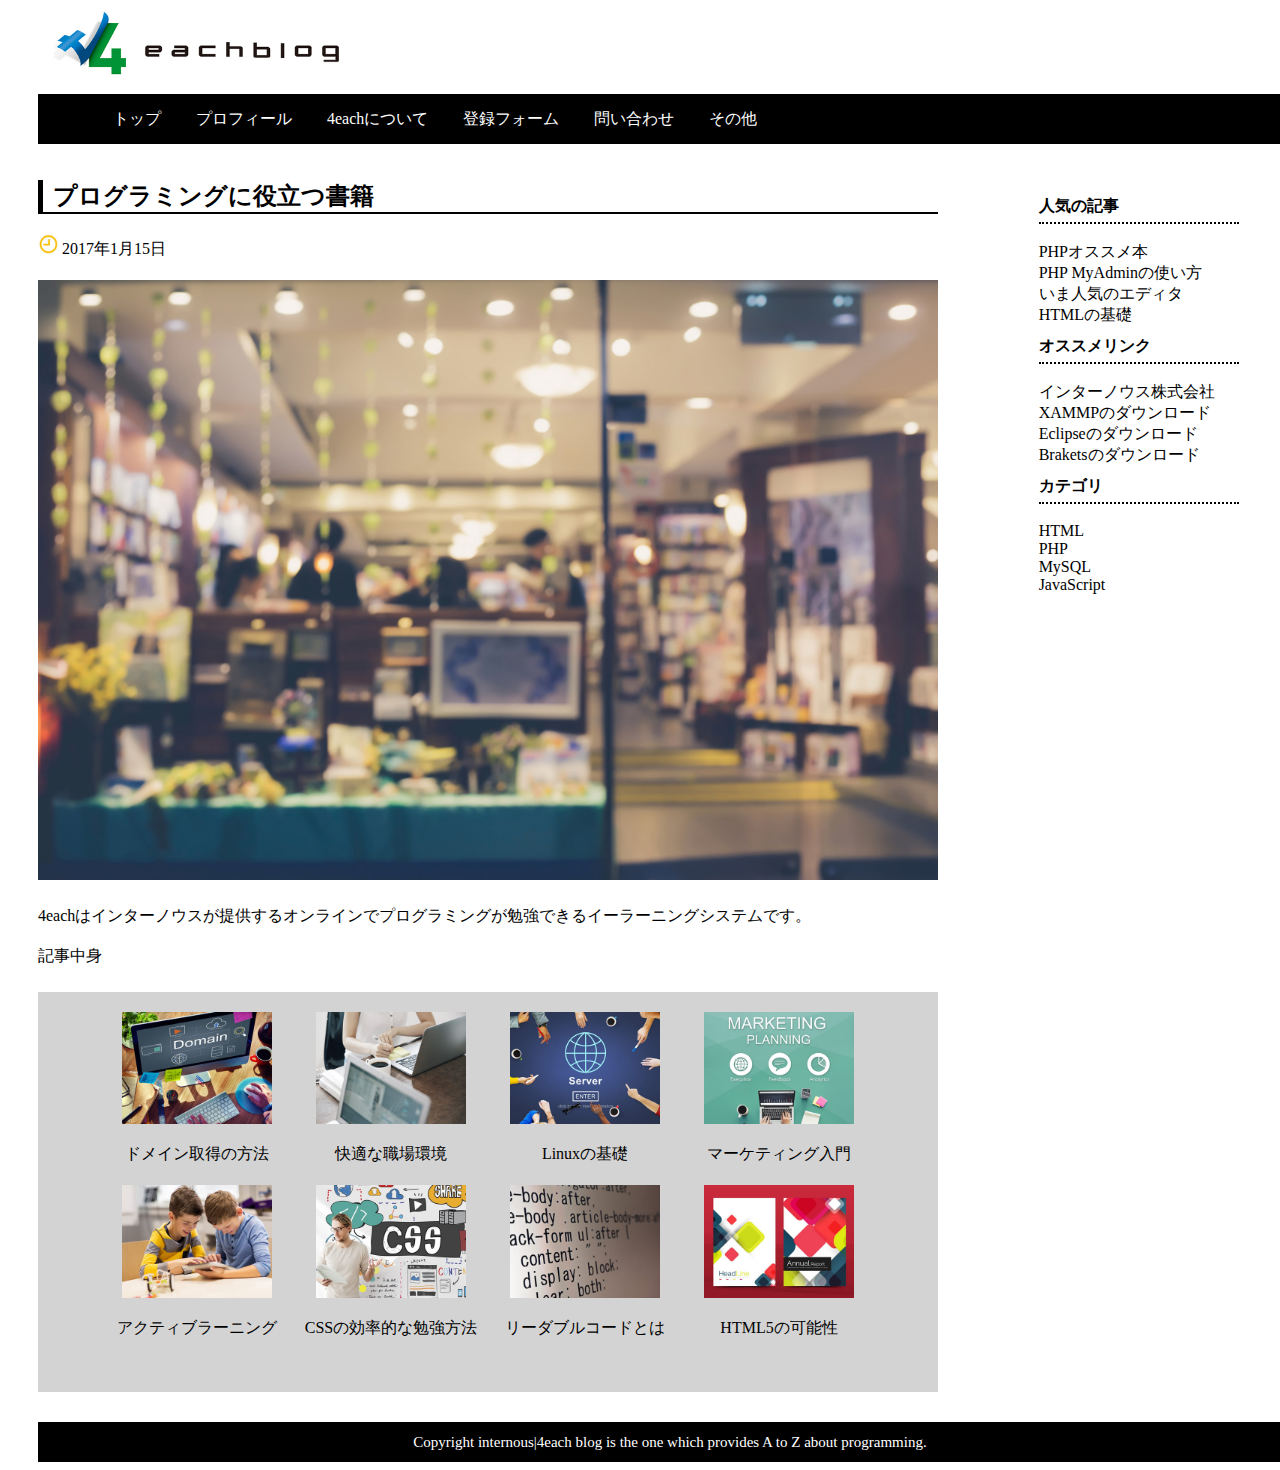
<file: index.html>
<!DOCTYPE>
<html lang="ja">
    <head>
    <meta charset="utf-8">
    <link rel="stylesheet" type="text/css" href="style.css"> 
    <title>演習2</title>   
    </head>
    
    <body>
        <header>
            <img src="4eachblog/4eachblog_logo.jpg">
            
            <ul>
                <li>トップ</li>
                <li>プロフィール</li>
                <li>4eachについて</li>
                <li>登録フォーム</li>
                <li>問い合わせ</li>
                <li>その他</li>
            </ul>
        </header>
        
        <main>
         <div class="main">
            <div class="left">
             <strong><h2>プログラミングに役立つ書籍</h2></strong>
             <div class="clock"><img src="4eachblog/time.jpeg" width="20px" height="20px">
             2017年1月15日</div>
             <img src="4eachblog/bookstore.jpg" width="900px" height="600px">
            <p class="text">4eachはインターノウスが提供するオンラインでプログラミングが勉強できるイーラーニングシステムです。<br>
            記事中身</p>
            <div class="all_pic">
                 <div class="left_pic">
                <img src="4eachblog/pic1.jpg">
                <br>ドメイン取得の方法
                </div>
                <div class="left_pic">
                <img src="4eachblog/pic2.jpg">
                <br>快適な職場環境
                </div>
                <div class="left_pic">
                <img src="4eachblog/pic3.jpg">
                <br>Linuxの基礎
                </div>
                <div class="left_pic">
                <img src="4eachblog/pic4.jpg">
                <br>マーケティング入門
                </div>
                 <div class="left_pic">
                <img src="4eachblog/pic5.jpg">
                <br>アクティブラーニング
                </div>
                <div class="left_pic">
                <img src="4eachblog/pic6.jpg">
                <br>CSSの効率的な勉強方法
                </div>
                <div class="left_pic">
                <img src="4eachblog/pic7.jpg">
                <br>リーダブルコードとは<br>
                </div>
                <div class="left_pic">
                <img src="4eachblog/pic8.jpg">
                <br>HTML5の可能性<br>
                </div>
            </div>
            </div>
            <div class="right">
               <ul>
                   <li class="nav"><strong>人気の記事</strong></li><br>
                   <li>PHPオススメ本</li>
                   <li>PHP MyAdminの使い方</li>
                   <li>いま人気のエディタ</li>
                   <li>HTMLの基礎</li>
            
                   <li class="nav"><strong>オススメリンク</strong></li><br>
                   <li>インターノウス株式会社</li>
                   <li>XAMMPのダウンロード</li>
                   <li>Eclipseのダウンロード</li>
                   <li>Braketsのダウンロード</li>
              
                   <li class="nav"><strong>カテゴリ</strong></li><br>
                   <li>HTML</li>
                   <li>PHP</li>
                   <li>MySQL</li>
                   <li>JavaScript</li>
                </ul>
            </div>
        </div>
        </main>
        <footer>
        Copyright internous|4each blog is the one which provides A to Z about programming.
        </footer>
    </body>
</html>
</file>
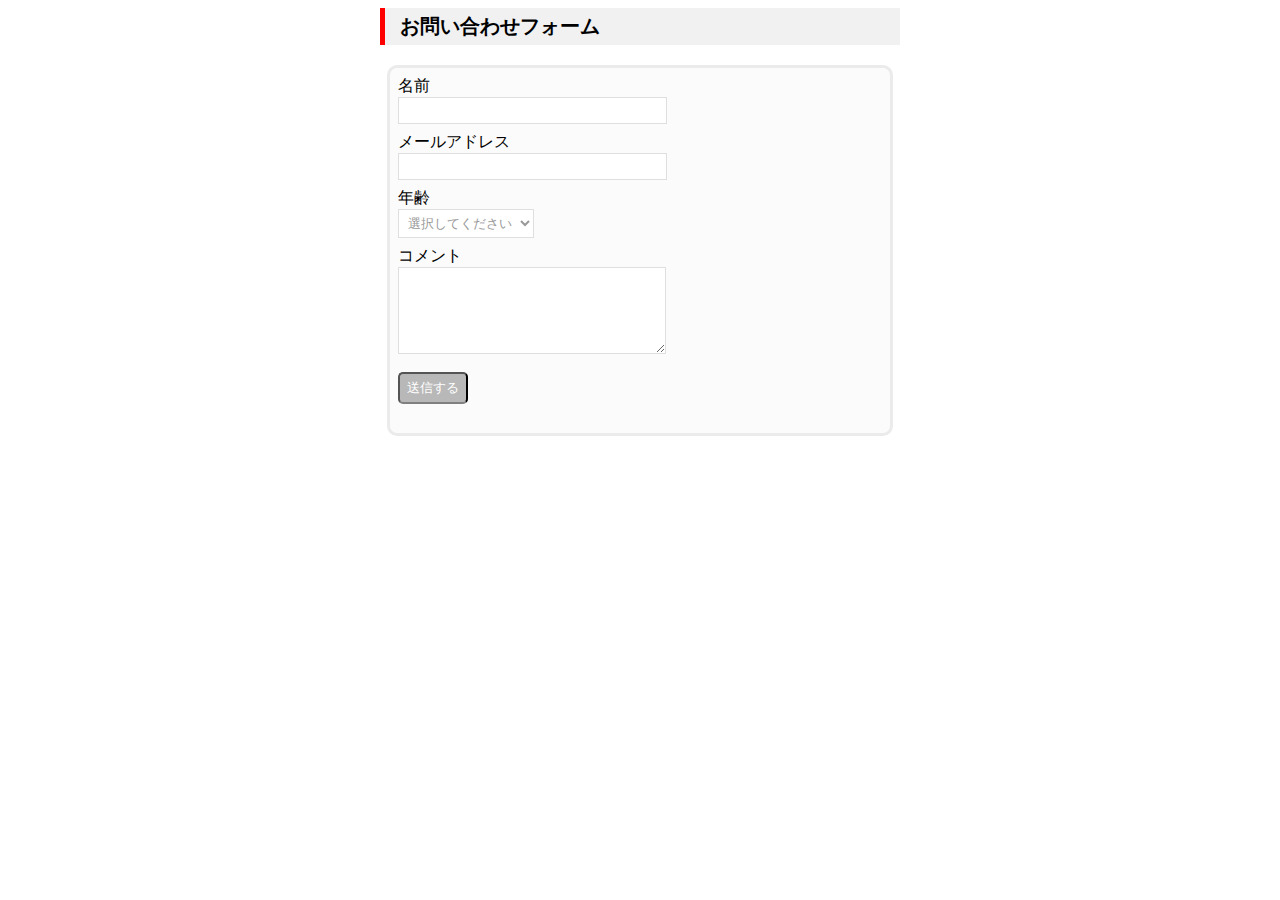
<file: contactform/index.html>
<!DOCTYPE>
<html lang="ja">
    <head>
        <meta charset="utf-8">
        <title>お問い合わせフォームを作る</title>
        <link rel="stylesheet" type="text/css" href="style.css">
    </head>
    <body>
        <strong><p>お問い合わせフォーム</p></strong>
        <form method="post" action="mail_confirm.php">
        
    <div>
       <label>名前</label>
       <br>
        <input type="text" class="text" size="30" name="name">
    </div>
            
    <div>
        <label>メールアドレス</label>
        <br>
        <input type="text" class="text" size="30" name="mail">
    </div>
        
    <div>
      <label>年齢</label>
       <br>
        <select class="dropdown" name="age">
            <option>選択してください</option>
            <script>
            for(var age=18; age<=65; age++){
                document.write("<option value="+age+">"+age+"歳"+"</option>");
            }
            </script>
        </select>
    </div>
        
    <div>
       <label>コメント</label>
       <br>
        <textarea cols="30" rows="5" name="comments"></textarea><br>
    </div>
        
    <div class="submit">
       <input type="submit" name="submit" value="送信する">
    </div>
        
　</form>
</body>
</html>
</file>
<file: style.css>
/*ヘッダー部分*/
header img{
    width:300px;
    height:70px;
    margin-left: 40px;
}
header ul{
    width: 100%;
    height: 50px;
    background-color: black;
    margin-left: 30px;
}
header ul li{
    float: left;
    color: white;
    list-style-type: none;
    padding-left: 35px;
    line-height: 50px;
}
/*全体と文字部分*/
.main{
    width: 95%;
    margin-left: 30px;   
}
main h2{
    width: 885px;
    border-bottom: 2px solid black;
    border-left: 5px solid black;
    padding-left: 10px;
}
main .clock{
    display:inline-block;
    margin-bottom: 20px;
}
.text{
    line-height: 40px;
}
/*メイン左画像部分*/
.left{
    float: left;
    width: 80%;
}
.all_pic{
    width: 900px;
    height: 400px;
    background-color: lightgray;
    text-align: center;
    margin-bottom: 30px;
}
.all_pic img{
    width: 150px;
    margin:20px;
}
.all_pic .left_pic{
    display: inline-block;
}
/*メイン右ナビ部分*/
.right{
    float: left;
    width: 20%;
    margin-top: 10px;
}
.right ul{
    list-style-type: none;
}
.nav{
    border-bottom: 2px dotted black;
    padding-bottom: 5px;
    padding-top: 10px;
}
/*フッター部分*/
footer{
    clear: left;
    width: 100%;
    height: 40px;
    background-color: black;
    text-align: center;
    color: white;
    font-size: 15px;
    margin-left: 30px;
    line-height: 40px;
}
</file>
<file: contactform/style.css>
body{
    font-family:"メイリオ";
}

p{
    margin:0 auto;
    width: 500px;
    background-color: #f1f1f1;
    border-left: 5px solid red;
    padding-top: 5px;
    padding-left: 15px;
    padding-bottom: 5px;
    font-size: 20px;
}

form{
    margin:0 auto;
    margin-top: 20px;
    width: 500px;
    background-color: #fbfbfb;
    border-radius: 10px;
    border: 3px solid #ebebeb;
}

form div{
    margin: 8px;
}

.text, textarea,.dropdown{
    color: #999;
    border: 1px solid #dfdfdf;
    padding: 5px;
    background: #fff;
}
.submit input{
    margin-top: 10px;
    background-color: #b8b8b8;
    color: white;
    border-radius: 5px;
    padding: 5px 7px;
    border-bottom: 2px solid gray;
}
</file>
